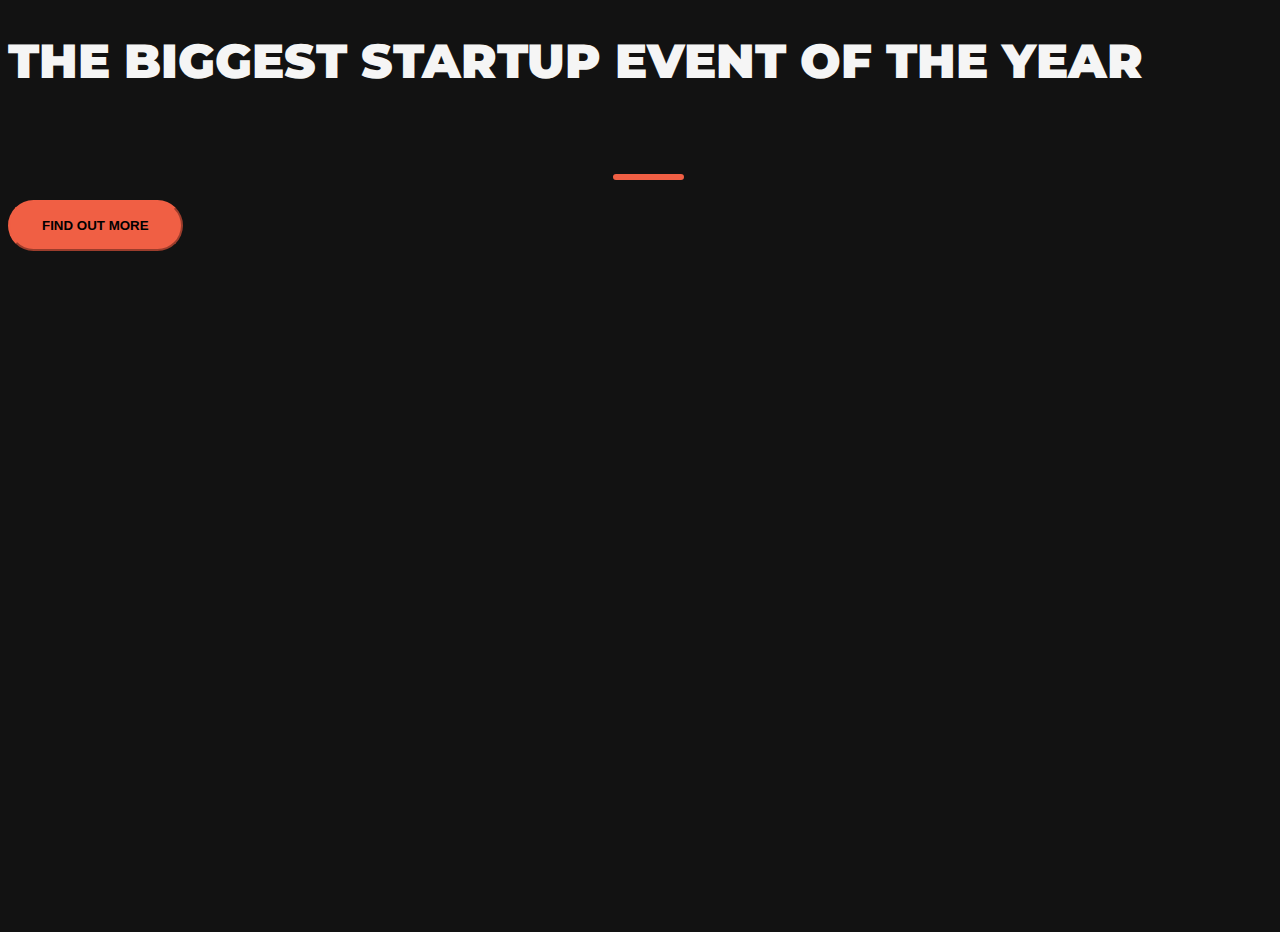
<file: index.html>
<!doctype html>
<html lang="en">
  <head>
    <meta charset="utf-8">
    <meta name="viewport" content="width=device-width, initial-scale=1, shrink-to-fit:no">
    <title>Startup</title>
    <link rel="preconnect" href="https://fonts.googleapis.com">
    <link rel="preconnect" href="https://fonts.gstatic.com" crossorigin>
    <link href="https://fonts.googleapis.com/css2?family=Montserrat&display=swap" rel="stylesheet">
    <link href="https://cdn.jsdelivr.net/npm/bootstrap@5.2.0-beta1/dist/css/bootstrap.min.css" rel="stylesheet" integrity="sha384-0evHe/X+R7YkIZDRvuzKMRqM+OrBnVFBL6DOitfPri4tjfHxaWutUpFmBp4vmVor" crossorigin="anonymous">
    <link rel="stylesheet" href="style.css">
</head>
<body>
  <div class="container d-flex align-items-center h-100">
    <div class="row">
      <header class="text-center col-12">
        <h1><strong>The biggest startup event of the year </strong></h1>
      </header>
      <div class="buffer col-12"></div>
      <section class="text-center col-12">
        <hr>
        <a href="https://mailchi.mp/cf209a963171/pedrotest" target="_blank">
          <button type="button" class="btn btn-secondary btn-xl">Find out more</button>
        </a>
      </section>
    </div>
  </div>
    <script src="https://cdn.jsdelivr.net/npm/bootstrap@5.2.0-beta1/dist/js/bootstrap.bundle.min.js" integrity="sha384-pprn3073KE6tl6bjs2QrFaJGz5/SUsLqktiwsUTF55Jfv3qYSDhgCecCxMW52nD2" crossorigin="anonymous"></script> 
</body>
</html>
</file>
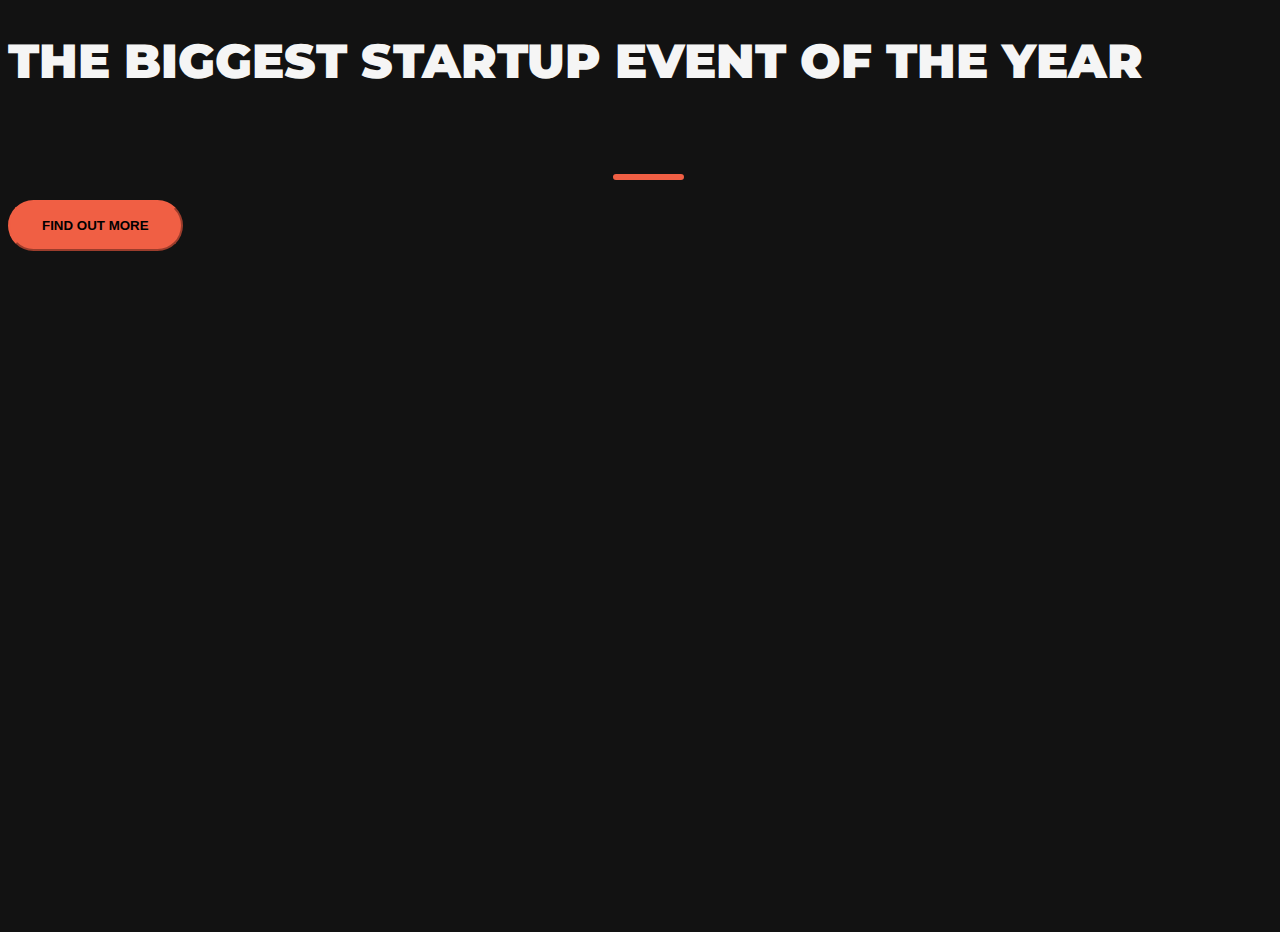
<file: bootstrap.html>
<!doctype html>
<html lang="en">
  <head>
    <meta charset="utf-8">
    <meta name="viewport" content="width=device-width, initial-scale=1, shrink-to-fit:no">
    <title>Startup</title>
    <link rel="preconnect" href="https://fonts.googleapis.com">
    <link rel="preconnect" href="https://fonts.gstatic.com" crossorigin>
    <link href="https://fonts.googleapis.com/css2?family=Montserrat&display=swap" rel="stylesheet">
    <link href="https://cdn.jsdelivr.net/npm/bootstrap@5.2.0-beta1/dist/css/bootstrap.min.css" rel="stylesheet" integrity="sha384-0evHe/X+R7YkIZDRvuzKMRqM+OrBnVFBL6DOitfPri4tjfHxaWutUpFmBp4vmVor" crossorigin="anonymous">
    <link rel="stylesheet" href="style.css">
</head>
<body>
  <div class="container d-flex align-items-center h-100">
    <div class="row">
      <header class="text-center col-12">
        <h1><strong>The biggest startup event of the year </strong></h1>
      </header>
      <div class="buffer col-12"></div>
      <section class="text-center col-12">
        <hr>
        <a href="https://mailchi.mp/cf209a963171/pedrotest" target="_blank">
          <button type="button" class="btn btn-secondary btn-xl">Find out more</button>
        </a>
      </section>
    </div>
  </div>
    <script src="https://cdn.jsdelivr.net/npm/bootstrap@5.2.0-beta1/dist/js/bootstrap.bundle.min.js" integrity="sha384-pprn3073KE6tl6bjs2QrFaJGz5/SUsLqktiwsUTF55Jfv3qYSDhgCecCxMW52nD2" crossorigin="anonymous"></script> 
</body>
</html>
</file>
<file: style.css>
body, 
html {
    width: 100%;
    height: 100%;
    font-family: 'Montserrat', sans-serif;
    /* background: url(Cool-Laptop-Backgrounds-25-2560-x-1600.jpeg) no-repeat center center fixed;  */
    background: rgb(18, 18, 18);
    -webkit-background-size: cover;
    -moz-background-size: cover;
    -o-background-size: cover;
    background-size: cover;
}

.buffer {
    height: 2rem;
}

h1 {
    font-size: 3rem;
    color: whitesmoke;
    text-transform: uppercase;
}

hr {
    margin: 20px auto;
    color: #F05F44;
    border: 3px solid #F05F44;
    border-radius: 4px;
    max-width: 65px;
    opacity: 1;  
}

.btn-xl {
    padding: 1rem 2rem;
    
}

.btn {
    font-weight: 700;
    border-radius: 300px;
    text-transform: uppercase;
}

.btn-secondary {
    background-color: #F05F44;
    border-color: #F05F44;
    transition: all 0.4s;
}

.btn-secondary:hover {
    background-color: #b61d1d;
    border-color: #b61d1d;
    transform: scale(1.05);
}
</file>
